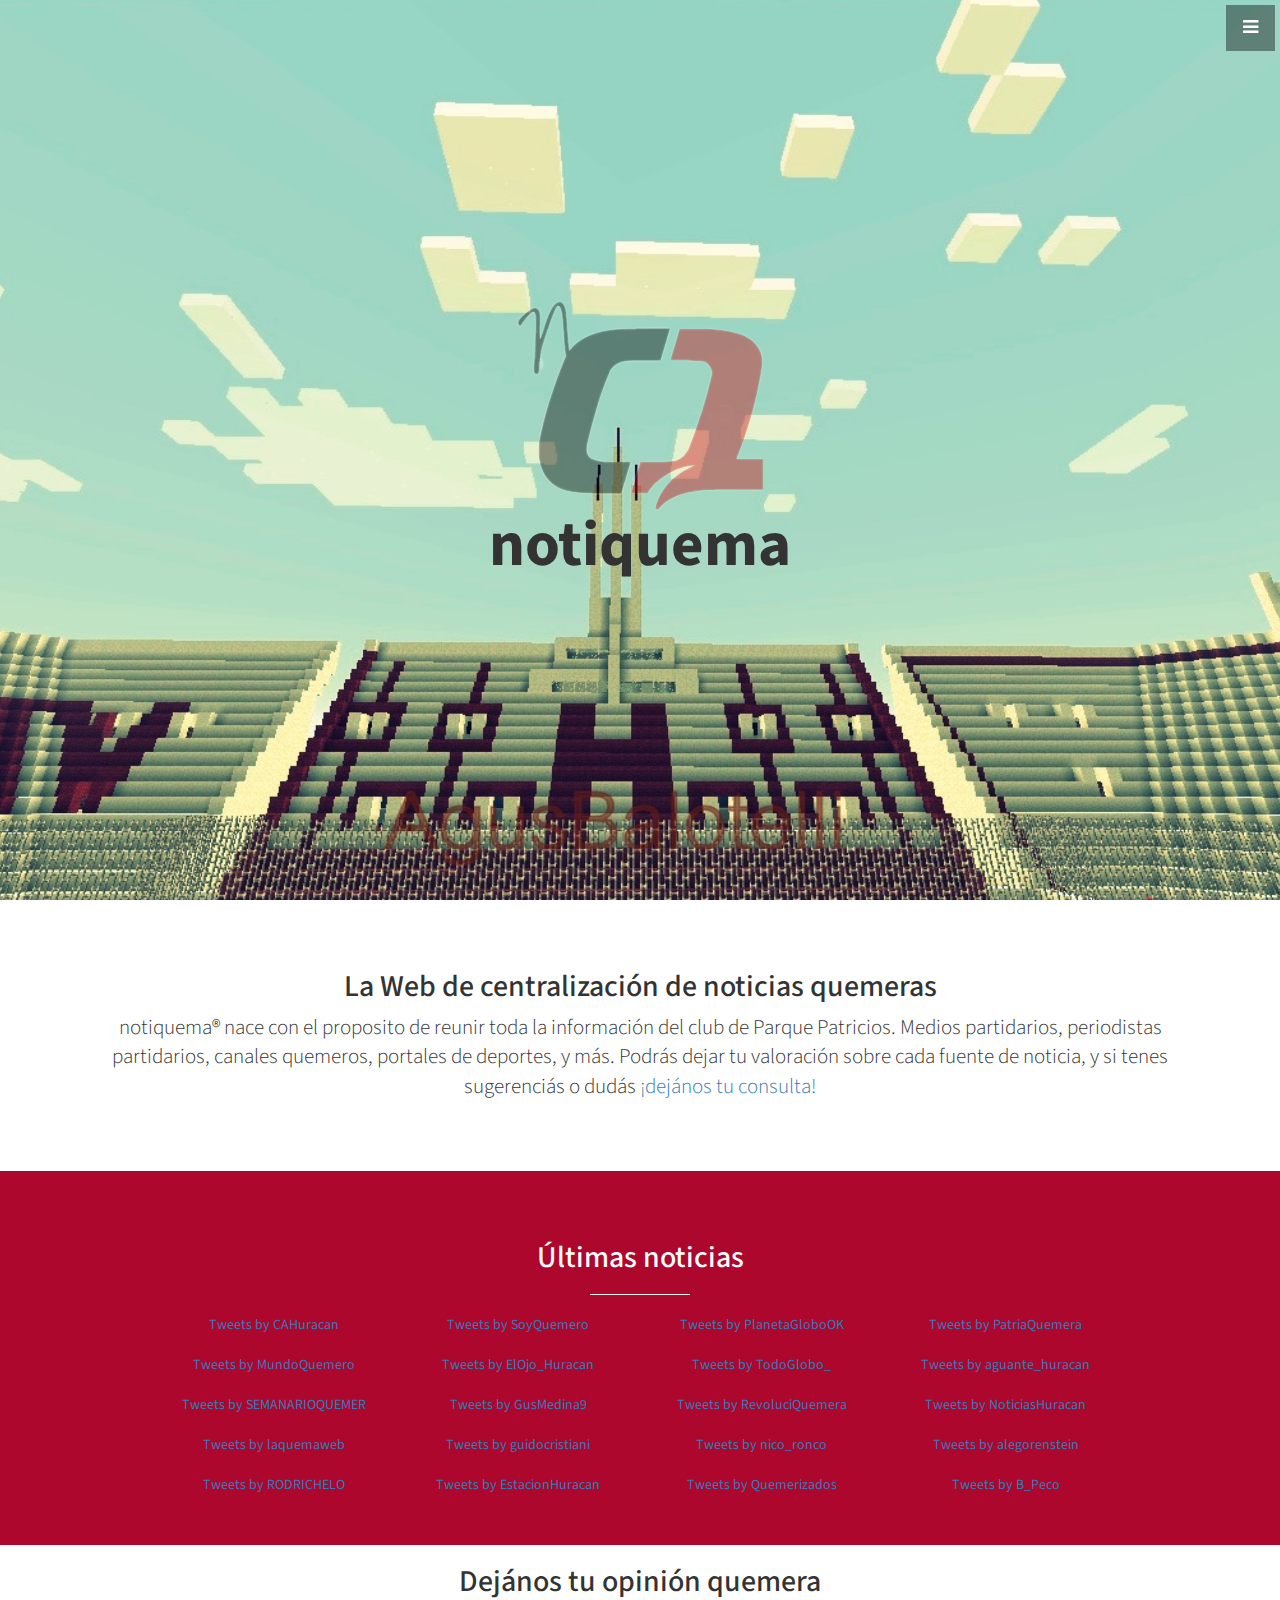
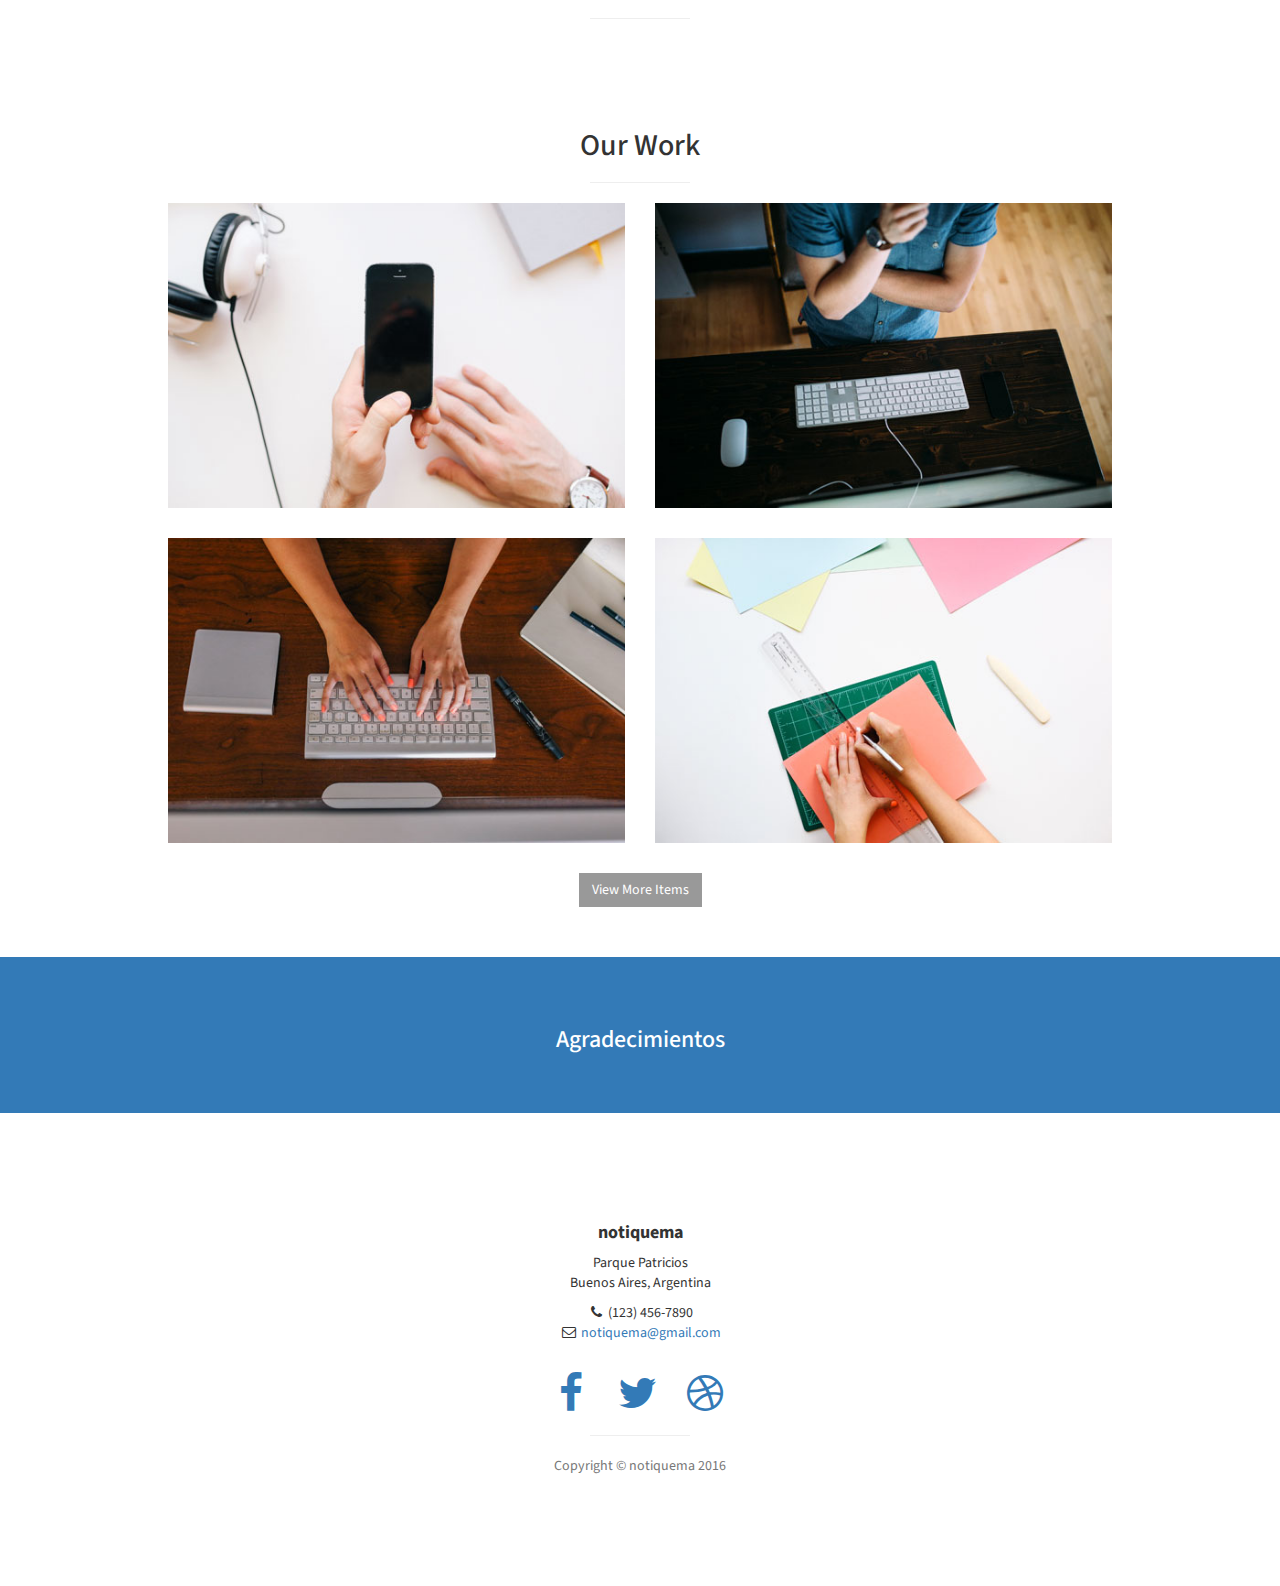
<file: notiquema/index.html>
<!DOCTYPE html>
<html lang="en">

<head>

    <meta charset="utf-8">
    <meta http-equiv="X-UA-Compatible" content="IE=edge">
    <meta name="viewport" content="width=device-width, initial-scale=1">
    <meta name="description" content="">
    <meta name="author" content="">

    <title>notiquema</title>

    <!-- Bootstrap Core CSS -->
    <link href="css/bootstrap.min.css" rel="stylesheet">

    <!-- Custom CSS -->
    <link href="css/stylish-portfolio.css" rel="stylesheet">

    <!-- Custom Fonts -->
    <link href="font-awesome/css/font-awesome.min.css" rel="stylesheet" type="text/css">
    <link href="http://fonts.googleapis.com/css?family=Source+Sans+Pro:300,400,700,300italic,400italic,700italic" rel="stylesheet" type="text/css">

    <!-- HTML5 Shim and Respond.js IE8 support of HTML5 elements and media queries -->
    <!-- WARNING: Respond.js doesn't work if you view the page via file:// -->
    <!--[if lt IE 9]>
        <script src="https://oss.maxcdn.com/libs/html5shiv/3.7.0/html5shiv.js"></script>
        <script src="https://oss.maxcdn.com/libs/respond.js/1.4.2/respond.min.js"></script>
    <![endif]-->

</head>

<body>

<div id="fb-root"></div>

    <!-- Navigation -->
    <a id="menu-toggle" href="#" class="btn btn-dark btn-lg toggle"><i class="fa fa-bars"></i></a>
    <nav id="sidebar-wrapper">
        <ul class="sidebar-nav">
            <a id="menu-close" href="#" class="btn btn-light btn-lg pull-right toggle"><i class="fa fa-times"></i></a>
            <li class="sidebar-brand">
                <a href="#top"  onclick = $("#menu-close").click(); >notiquema</a>
            </li>
            <li>
                <a href="#top" onclick = $("#menu-close").click(); >Portada</a>
            </li>
            <li>
                <a href="#about" onclick = $("#menu-close").click(); >Sobre notiquema®</a>
            </li>
            <li>
                <a href="#services" onclick = $("#menu-close").click(); >Noticias</a>
            </li>
            <li>
                <a href="#portfolio" onclick = $("#menu-close").click(); >Ranking de Medios</a>
            </li>
            <li>
                <a href="#contact" onclick = $("#menu-close").click(); >Contacto</a>
            </li>
        </ul>
    </nav>

    <!-- Header -->
    <header id="top" class="header">
        <div class="text-vertical-center">
		<img class="img-portfolio img-responsive" src="img/nqpng.png" style="opacity:0.4">
            <h1>notiquema</h1>
            <!--<h3>Free Bootstrap Themes &amp; Templates</h3>-->
            <br>
            <!--<a href="#about" class="btn btn-dark btn-lg">Find Out More</a>-->
			
			
        </div>
    </header>

    <!-- About -->
    <section id="about" class="about">
        <div class="container">
            <div class="row">
                <div class="col-lg-12 text-center">
                    <h2>La Web de centralización de noticias quemeras</h2>
                    <p class="lead">notiquema® nace con el proposito de reunir toda la información del club de Parque Patricios. Medios partidarios,
					periodistas partidarios, canales quemeros, portales de deportes, y más. Podrás dejar tu valoración sobre cada fuente de noticia, y si
					tenes sugerenciás o dudás <a target="_blank" href="#contact">¡dejános tu consulta!</a></p>
                </div>
            </div>
            <!-- /.row -->
        </div>
        <!-- /.container -->
    </section>

    <!-- Services -->
    <!-- The circle icons use Font Awesome's stacked icon classes. For more information, visit http://fontawesome.io/examples/ -->
    <section id="services" class="services bg-primary">
        <div class="container">
            <div class="row text-center">
                <div class="col-lg-10 col-lg-offset-1">
                    <h2>Últimas noticias</h2>
                    <hr class="small">
                    <div class="row">
                        <div class="col-md-3 col-sm-6">
                            <a class="twitter-timeline" data-lang="es" data-width="350" data-height="400" data-theme="light" data-link-color="#2B7BB9" href="https://twitter.com/CAHuracan">Tweets by CAHuracan</a>
                        </div>
                        <div class="col-md-3 col-sm-6">
                            <a class="twitter-timeline" data-lang="es" data-width="350" data-height="400" data-theme="light" data-link-color="#2B7BB9" href="https://twitter.com/SoyQuemero_web">Tweets by SoyQuemero</a>
                        </div>
                        <div class="col-md-3 col-sm-6">
                            <a class="twitter-timeline" data-lang="es" data-width="350" data-height="400" data-theme="light" data-link-color="#2B7BB9" href="https://twitter.com/PlanetaGloboOK">Tweets by PlanetaGloboOK</a>
                        </div>
                        <div class="col-md-3 col-sm-6">
                            <a class="twitter-timeline" data-lang="es" data-width="350" data-height="400" data-theme="light" data-link-color="#2B7BB9" href="https://twitter.com/PatriaQuemera">Tweets by PatriaQuemera</a>
                        </div>
                    </div>
					<br>
					<div class="row">
                        <div class="col-md-3 col-sm-6">
                            <a class="twitter-timeline" data-lang="es" data-width="350" data-height="400" data-theme="light" data-link-color="#2B7BB9" href="https://twitter.com/MundoQuemero">Tweets by MundoQuemero</a>
                        </div>
                        <div class="col-md-3 col-sm-6">
                            <a class="twitter-timeline" data-lang="es" data-width="350" data-height="400" data-theme="light" data-link-color="#2B7BB9" href="https://twitter.com/ElOjo_Huracan">Tweets by ElOjo_Huracan</a>
                        </div>
                        <div class="col-md-3 col-sm-6">
                            <a class="twitter-timeline" data-lang="es" data-width="350" data-height="400" data-theme="light" data-link-color="#2B7BB9" href="https://twitter.com/TodoGlobo_">Tweets by TodoGlobo_</a>
                        </div>
                        <div class="col-md-3 col-sm-6">
                            <a class="twitter-timeline" data-lang="es" data-width="350" data-height="400" data-theme="light" data-link-color="#2B7BB9" href="https://twitter.com/aguante_huracan">Tweets by aguante_huracan</a>
                        </div>
                    </div>
					<br>
					<div class="row">
                        <div class="col-md-3 col-sm-6">
                            <a class="twitter-timeline" data-lang="es" data-width="350" data-height="400" data-theme="light" data-link-color="#2B7BB9" href="https://twitter.com/SEMANARIOQUEMER">Tweets by SEMANARIOQUEMER</a>
                        </div>
                        <div class="col-md-3 col-sm-6">
                            <a class="twitter-timeline" data-lang="es" data-width="350" data-height="400" data-theme="light" data-link-color="#2B7BB9" href="https://twitter.com/GusMedina9">Tweets by GusMedina9</a>
                        </div>
                        <div class="col-md-3 col-sm-6">
                            <a class="twitter-timeline" data-lang="es" data-width="350" data-height="400" data-theme="light" data-link-color="#2B7BB9" href="https://twitter.com/RevoluciQuemera">Tweets by RevoluciQuemera</a>
                        </div>
                        <div class="col-md-3 col-sm-6">
                            <a class="twitter-timeline" data-lang="es" data-width="350" data-height="400" data-theme="light" data-link-color="#2B7BB9" href="https://twitter.com/NoticiasHuracan">Tweets by NoticiasHuracan</a>
                        </div>
                    </div>
					<br>
					<div class="row">
                        <div class="col-md-3 col-sm-6">
                            <a class="twitter-timeline" data-lang="es" data-width="350" data-height="400" data-theme="light" data-link-color="#2B7BB9" href="https://twitter.com/laquemaweb">Tweets by laquemaweb</a>
                        </div>
                        <div class="col-md-3 col-sm-6">
                            <a class="twitter-timeline" data-lang="es" data-width="350" data-height="400" data-theme="light" data-link-color="#2B7BB9" href="https://twitter.com/guidocristiani">Tweets by guidocristiani</a>
                        </div>
                        <div class="col-md-3 col-sm-6">
                            <a class="twitter-timeline" data-lang="es" data-width="350" data-height="400" data-theme="light" data-link-color="#2B7BB9" href="https://twitter.com/nico_ronco">Tweets by nico_ronco</a>
                        </div>
                        <div class="col-md-3 col-sm-6">
                            <a class="twitter-timeline" data-lang="es" data-width="350" data-height="400" data-theme="light" data-link-color="#2B7BB9" href="https://twitter.com/alegorenstein">Tweets by alegorenstein</a>
                        </div>
                    </div>
					<br>
					<div class="row">
                        <div class="col-md-3 col-sm-6">
                            <a class="twitter-timeline" data-lang="es" data-width="350" data-height="400" data-theme="light" data-link-color="#2B7BB9" href="https://twitter.com/RODRICHELO">Tweets by RODRICHELO</a>
                        </div>
                        <div class="col-md-3 col-sm-6">
                            <a class="twitter-timeline" data-lang="es" data-width="350" data-height="400" data-theme="light" data-link-color="#2B7BB9" href="https://twitter.com/EstacionHuracan">Tweets by EstacionHuracan </a>
                        </div>
                        <div class="col-md-3 col-sm-6">
                            <a class="twitter-timeline" data-lang="es" data-width="350" data-height="400" data-theme="light" data-link-color="#2B7BB9" href="https://twitter.com/Quemerizados">Tweets by Quemerizados </a>
                        </div>
                        <div class="col-md-3 col-sm-6">
                            <a class="twitter-timeline" data-lang="es" data-width="350" data-height="400" data-theme="light" data-link-color="#2B7BB9" href="https://twitter.com/B_Peco">Tweets by B_Peco</a>
                        </div>
                    </div>
                    <!-- /.row (nested) -->
                </div>
                <!-- /.col-lg-10 -->
            </div>
            <!-- /.row -->
        </div>
        <!-- /.container -->
    </section>

    <!-- Callout -->
    <section id="comments" class="comments">
	<div class="container">
		<div class="row">
			<div class="col-lg-10 col-lg-offset-1 text-center">
				<h2>Dejános tu opinión quemera</h2>			
				<hr class="small">
				<br>
				<div class="fb-comments" data-href="http://www.pablofederico.com/notiquema" data-numposts="15"></div>
					<div class="text-vertical-center">
					
					</div>
			</div>
		</div>
	</div>	
    </section>

    <!-- Portfolio -->
    <section id="portfolio" class="portfolio">
        <div class="container">
            <div class="row">
                <div class="col-lg-10 col-lg-offset-1 text-center">
                    <h2>Our Work</h2>
                    <hr class="small">
                    <div class="row">
                        <div class="col-md-6">
                            <div class="portfolio-item">
                                <a href="#">
                                    <img class="img-portfolio img-responsive" src="img/portfolio-1.jpg">
                                </a>
                            </div>
                        </div>
                        <div class="col-md-6">
                            <div class="portfolio-item">
                                <a href="#">
                                    <img class="img-portfolio img-responsive" src="img/portfolio-2.jpg">
                                </a>
                            </div>
                        </div>
                        <div class="col-md-6">
                            <div class="portfolio-item">
                                <a href="#">
                                    <img class="img-portfolio img-responsive" src="img/portfolio-3.jpg">
                                </a>
                            </div>
                        </div>
                        <div class="col-md-6">
                            <div class="portfolio-item">
                                <a href="#">
                                    <img class="img-portfolio img-responsive" src="img/portfolio-4.jpg">
                                </a>
                            </div>
                        </div>
                    </div>
                    <!-- /.row (nested) -->
                    <a href="#" class="btn btn-dark">View More Items</a>
                </div>
                <!-- /.col-lg-10 -->
            </div>
            <!-- /.row -->
        </div>
        <!-- /.container -->
    </section>

    <!-- Call to Action -->
    <aside class="call-to-action bg-primary">
        <div class="container">
            <div class="row">
                <div class="col-lg-12 text-center">
                    <h3>Agradecimientos</h3>
                    
                </div>
            </div>
        </div>
    </aside>

    <!-- Map -->
    <!--<section id="contact" class="map">
        <iframe width="100%" height="100%" frameborder="0" scrolling="no" marginheight="0" marginwidth="0" src="https://maps.google.com/maps?f=q&amp;source=s_q&amp;hl=en&amp;geocode=&amp;q=Twitter,+Inc.,+Market+Street,+San+Francisco,+CA&amp;aq=0&amp;oq=twitter&amp;sll=28.659344,-81.187888&amp;sspn=0.128789,0.264187&amp;ie=UTF8&amp;hq=Twitter,+Inc.,+Market+Street,+San+Francisco,+CA&amp;t=m&amp;z=15&amp;iwloc=A&amp;output=embed"></iframe>
        <br />
        <small>
            <a href="https://maps.google.com/maps?f=q&amp;source=embed&amp;hl=en&amp;geocode=&amp;q=Twitter,+Inc.,+Market+Street,+San+Francisco,+CA&amp;aq=0&amp;oq=twitter&amp;sll=28.659344,-81.187888&amp;sspn=0.128789,0.264187&amp;ie=UTF8&amp;hq=Twitter,+Inc.,+Market+Street,+San+Francisco,+CA&amp;t=m&amp;z=15&amp;iwloc=A"></a>
        </small>
        </iframe>
    </section> -->

    <!-- Footer -->
    <footer>
        <div class="container" id="contact">
            <div class="row">
                <div class="col-lg-10 col-lg-offset-1 text-center">
                    <h4><strong>notiquema</strong>
                    </h4>
                    <p>Parque Patricios<br>Buenos Aires, Argentina</p>
                    <ul class="list-unstyled">
                        <li><i class="fa fa-phone fa-fw"></i> (123) 456-7890</li>
                        <li><i class="fa fa-envelope-o fa-fw"></i>  <a href="mailto:name@example.com">notiquema@gmail.com</a>
                        </li>
                    </ul>
                    <br>
                    <ul class="list-inline">
                        <li>
                            <a href="#"><i class="fa fa-facebook fa-fw fa-3x"></i></a>
                        </li>
                        <li>
                            <a href="#"><i class="fa fa-twitter fa-fw fa-3x"></i></a>
                        </li>
                        <li>
                            <a href="#"><i class="fa fa-dribbble fa-fw fa-3x"></i></a>
                        </li>
                    </ul>
                    <hr class="small">
                    <p class="text-muted">Copyright &copy; notiquema 2016</p>
                </div>
            </div>
        </div>
    </footer>

    <!-- jQuery -->
    <script src="js/jquery.js"></script>

    <!-- Bootstrap Core JavaScript -->
    <script src="js/bootstrap.min.js"></script>
	
	<script async src="//platform.twitter.com/widgets.js" charset="utf-8"></script>

    <!-- Custom Theme JavaScript -->
    <script>
    // Closes the sidebar menu
    $("#menu-close").click(function(e) {
        e.preventDefault();
        $("#sidebar-wrapper").toggleClass("active");
    });

    // Opens the sidebar menu
    $("#menu-toggle").click(function(e) {
        e.preventDefault();
        $("#sidebar-wrapper").toggleClass("active");
    });
	$(".img-portfolio").click(function() {
        window.location.href = "#about";
    });
    // Scrolls to the selected menu item on the page
    $(function() {
        $('a[href*=#]:not([href=#])').click(function() {
            if (location.pathname.replace(/^\//, '') == this.pathname.replace(/^\//, '') || location.hostname == this.hostname) {

                var target = $(this.hash);
                target = target.length ? target : $('[name=' + this.hash.slice(1) + ']');
                if (target.length) {
                    $('html,body').animate({
                        scrollTop: target.offset().top
                    }, 1000);
                    return false;
                }
            }
        });
		
    });
	
	(function(d, s, id) {
  var js, fjs = d.getElementsByTagName(s)[0];
  if (d.getElementById(id)) return;
  js = d.createElement(s); js.id = id;
  js.src = "//connect.facebook.net/es_ES/sdk.js#xfbml=1&version=v2.6&appId=44897203566";
  fjs.parentNode.insertBefore(js, fjs);
}(document, 'script', 'facebook-jssdk'));
    </script>

</body>

</html>
</file>
<file: notiquema/css/stylish-portfolio.css>
/*!
 * Start Bootstrap - Stylish Portfolio Bootstrap Theme (http://startbootstrap.com)
 * Code licensed under the Apache License v2.0.
 * For details, see http://www.apache.org/licenses/LICENSE-2.0.
 */

/* Global Styles */

html,
body {
    width: 100%;
    height: 100%;
}

body {
    font-family: "Source Sans Pro","Helvetica Neue",Helvetica,Arial,sans-serif;
}

.text-vertical-center {
    display: table-cell;
    text-align: center;
    vertical-align: middle;
}

.text-vertical-center h1 {
    margin: 0;
    padding: 0;
    font-size: 4.5em;
    font-weight: 700;
}

/* Custom Button Styles */

.btn-dark {
    border-radius: 0;
    color: #fff;
    background-color: rgba(0,0,0,0.4);
}

.btn-dark:hover,
.btn-dark:focus,
.btn-dark:active {
    color: #fff;
    background-color: rgba(0,0,0,0.7);
}

.btn-light {
    border-radius: 0;
    color: #333;
    background-color: rgb(255,255,255);
}

.btn-light:hover,
.btn-light:focus,
.btn-light:active {
    color: #333;
    background-color: rgba(255,255,255,0.8);
}

/* Custom Horizontal Rule */

hr.small {
    max-width: 100px;
}

/* Side Menu */

#sidebar-wrapper {
    z-index: 1000;
    position: fixed;
    right: 0;
    width: 250px;
    height: 100%;
    margin-right: -250px;
    overflow-y: auto;
    background: #222;
    -webkit-transition: all 0.4s ease 0s;
    -moz-transition: all 0.4s ease 0s;
    -ms-transition: all 0.4s ease 0s;
    -o-transition: all 0.4s ease 0s;
    transition: all 0.4s ease 0s;
}

.sidebar-nav {
    position: absolute;
    top: 0;
    width: 250px;
    margin: 0;
    padding: 0;
    list-style: none;
}

.sidebar-nav li {
    text-indent: 20px;
    line-height: 40px;
}

.sidebar-nav li a {
    display: block;
    text-decoration: none;
    color: #999;
}

.sidebar-nav li a:hover {
    text-decoration: none;
    color: #fff;
    background: rgba(255,255,255,0.2);
}

.sidebar-nav li a:active,
.sidebar-nav li a:focus {
    text-decoration: none;
}

.sidebar-nav > .sidebar-brand {
    height: 55px;
    font-size: 18px;
    line-height: 55px;
}

.sidebar-nav > .sidebar-brand a {
    color: #999;
}

.sidebar-nav > .sidebar-brand a:hover {
    color: #fff;
    background: none;
}

#menu-toggle {
    z-index: 1;
    position: fixed;
    top: 0;
    right: 0;
}

#sidebar-wrapper.active {
    right: 250px;
    width: 250px;
    -webkit-transition: all 0.4s ease 0s;
    -moz-transition: all 0.4s ease 0s;
    -ms-transition: all 0.4s ease 0s;
    -o-transition: all 0.4s ease 0s;
    transition: all 0.4s ease 0s;
}

.toggle {
    margin: 5px 5px 0 0;
}

/* Header */

.header {
    display: table;
    position: relative;
    width: 100%;
    height: 100%;
    background: url(../img/globo2.jpg) no-repeat center center scroll;
    -webkit-background-size: cover;
    -moz-background-size: cover;
    background-size: cover;
    -o-background-size: cover;
}

/* About */

.about {
    padding: 50px 0;
}

/* Services */

.services {
    padding: 50px 0;
}

.service-item {
    margin-bottom: 30px;
}

/* Callout */

.callout {
    display: table;
    width: 100%;
    height: 400px;
    color: #fff;
    background: url(../img/parque-patricios.jpg) no-repeat center center scroll;
    -webkit-background-size: cover;
    -moz-background-size: cover;
    background-size: cover;
    -o-background-size: cover;
}

/* Portfolio */

.portfolio {
    padding: 50px 0;
}

.portfolio-item {
    margin-bottom: 30px;
}

.img-portfolio {
    margin: 0 auto;
}

.img-portfolio:hover {
    opacity: 0.8;
}

/* Call to Action */

.call-to-action {
    padding: 50px 0;
}

.call-to-action .btn {
    margin: 10px;
}

/* Map */

.map {
    height: 500px;
}

@media(max-width:768px) {
    .map {
        height: 75%;
    }
}

/* Footer */

footer {
    padding: 100px 0;
}

.img-portfolio:hover{
	opacity:1 !important;
    cursor:pointer;
}


#services{
	background-color: #AD072D !important;
}
</file>
